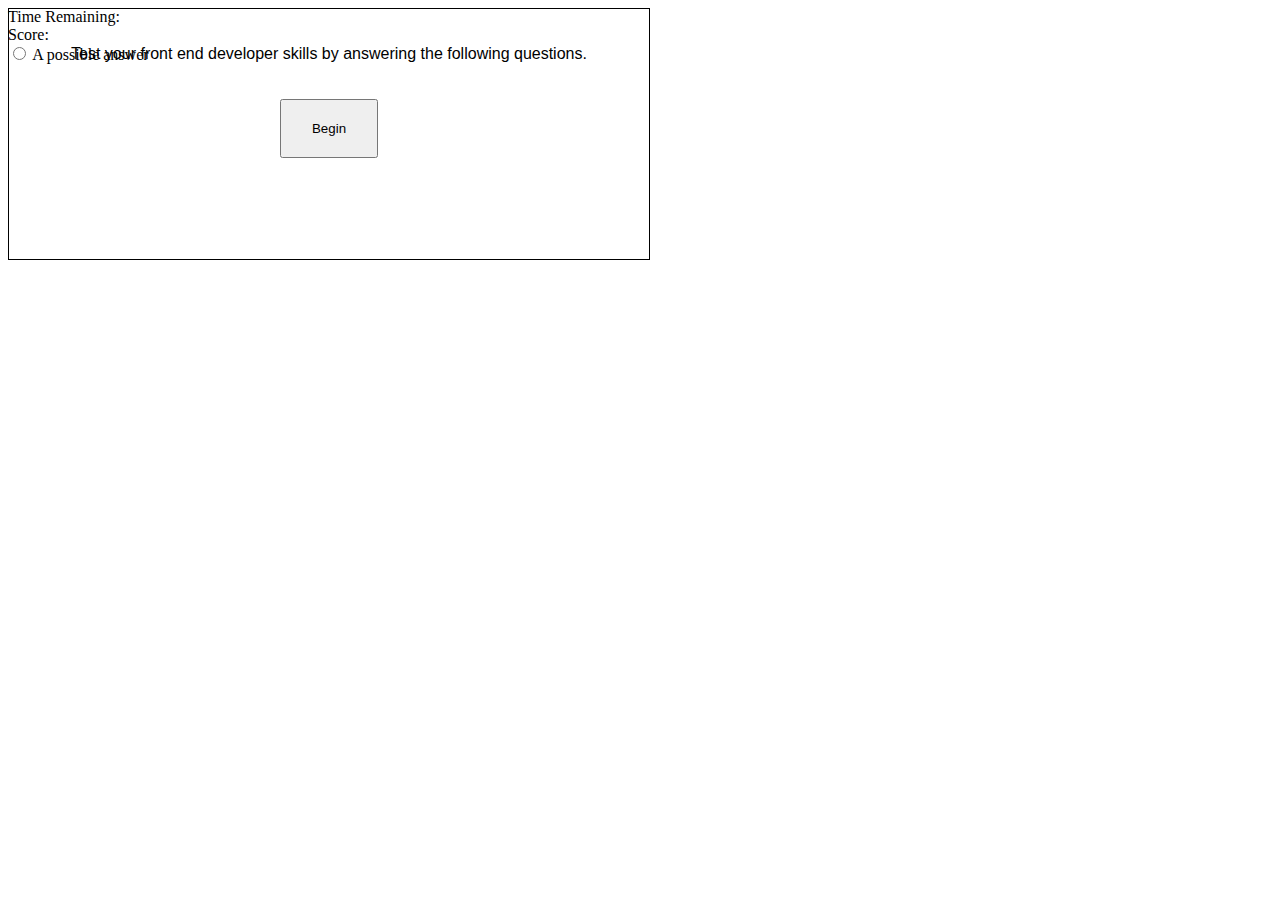
<file: index.html>
<!DOCTYPE html>
<html lang="en">

<head>
    <meta charset="UTF-8">
    <meta http-equiv="X-UA-Compatible" content="IE=edge">
    <meta name="viewport" content="width=device-width, initial-scale=1.0">
    <title>Quiz Game</title>  
    <link rel="stylesheet" href="styles.css">
    <script src=""index.js defer></script>
</head>

<body>
    <div id="main center">
        <div id="greeting" class="welcome">
            <p>Test your front end developer skills by answering the following questions.</p>
            <!--<form> <button type="submit" formaction="/question.html"> Begin </button></form>-->
            <button id ="btnBegin" onclick="doGame();">Begin</button> 
        </div>
        <div class="score-board" class="hide">
            <div id="timerContainer">Time Remaining: <span id="timer" style="text-align:left"></span></div>
            <div id="scoreContainer">Score:  <span id="score" style="text-align:right"></span></div>
        </div>
        <div id="answer">
            <input id="quest0_answer5" type="radio" name="quest0" class="answer quest5"></input>    
            <label for="quest0_answer5">A possible answer</label>
    </div>

</body>

</html>
</file>
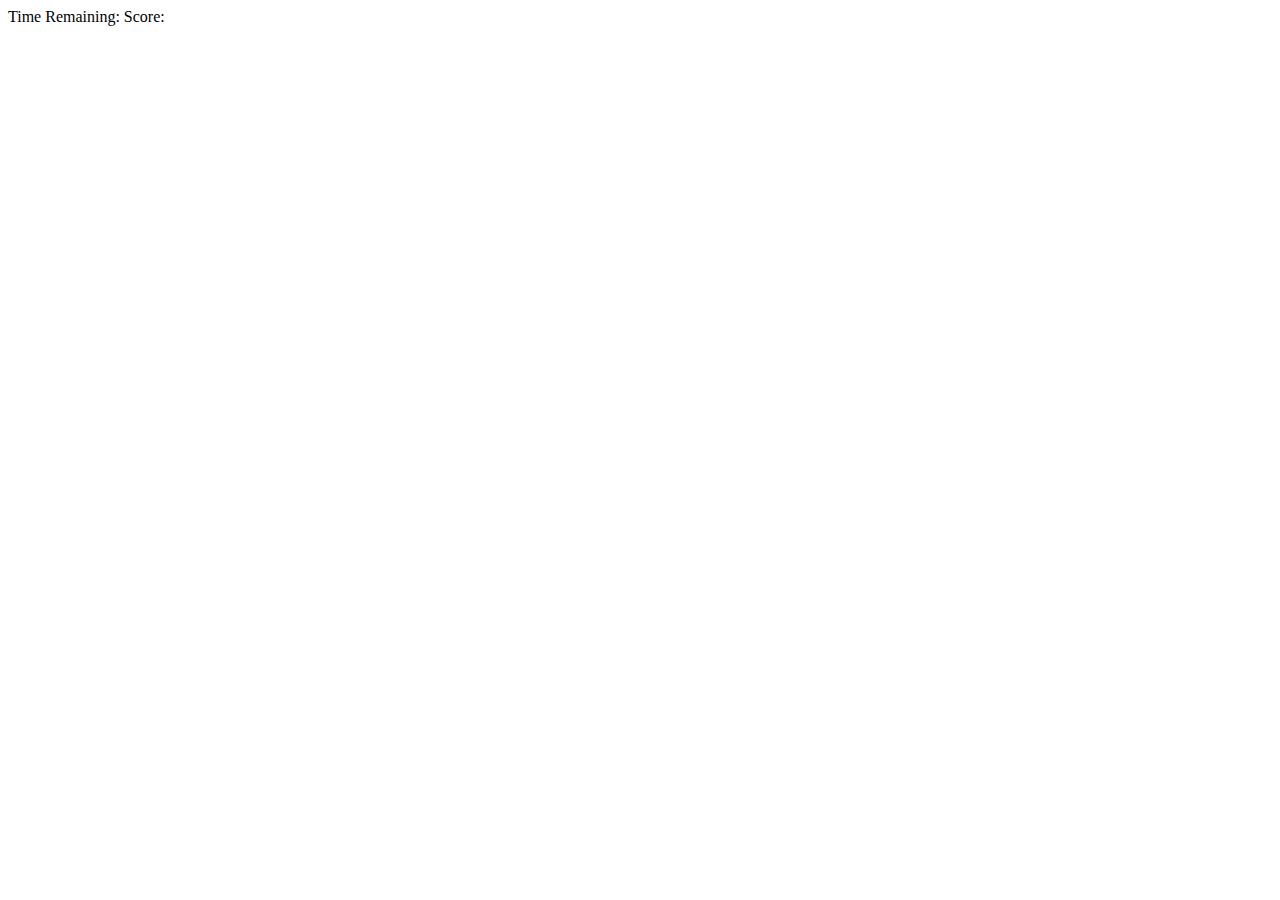
<file: question.html>
<!DOCTYPE html>
<html lang="en">

<head>
    <meta charset="UTF-8">
    <meta http-equiv="X-UA-Compatible" content="IE=edge">
    <meta name="viewport" content="width=device-width, initial-scale=1.0">
    <title>Question Page</title>
    <link rel="stylesheets" href="/styles.css">
    <script src=""index.js defer></script>
   <!-- <script>
        var countDownTimer;
        var timerInterval;
        var arrayOfQuestions = [];
        const maxTime = 5 * 60; //time is in seconds
        function setCountDownTimer() {
            countDownTimer = maxTime;
        }
        
        //When the person clicks the begin button the timer starts
        //start time
        timerInterval = setInterval(updateTimer, 1000);

        function updateTimer() {  
            countDownTimer = countDownTimer - 1;
        }
        //question is asked
        function SetupQuestions() {
            console.log("SetupQuestions started");
            let question1 = {
                id: "quest0",
                question: "To select elements with a specific class: ",
                answer1: "write a semicolon (;) character, followed by the class",
                answer2: "write a period (.) character, followed by the class name",
                answer3: "write a period (.) character",
                answer4: "write a comma (,) character",
                correctAnswer: 2
            };

            let question2 = {
                id:"quest1",
                question: "In CSS, a color can be specificed by using a predefined color name.",
                answer1: "yes",
                answer2: "no",
                answer3: null,
                answer4: null,
                correctAnswer: 1
            };

            arrayOfQuestions.push(question1);
            arrayOfQuestions.push(question2);

            console.log("SetupQuestions arrayOfQuestions: ", arrayOfQuestions);

        }

        function nextQuestion() {
            for(let i = 0; i<arrayOfQuestions.length; i++) {
                
            }
        }

        function showQuestion(questionindex) {
            let questionSection = document.getElementById('question');
            let newQuestion = document.createElement('div');
            newQuestion.id = arrayOfQuestions[questionindex].id;
            newQuestion.innerText = arrayOfQuestions[questionindex].question;
            questionSection.appendChild(newQuestion);
        }




        //if question is correct next question 
        
        //if question is incorrect time penalty
        //if answer is correct show points and then go to the next question
        //Once all questions have been answered give options
        //Once all questions have been answered give options to save score
        //If user chooses to save score show the scoreboard
    </script> -->
</head>

<body>
    <div class="welcome">
        <span style="text-align:left">Time Remaining:</span>
        <span style="text-align:right">Score:</span>
    </div>


    <div>
        <div id="question">
            <!-- <div>Question: Lorem ipsum dolor sit amet, consectetur adipiscing elit, sed do eiusmod tempor incididunt ut labore et dolore magna aliqua</div>
            
            <div id="a">A1: Ut enim ad minim veniam, quis nostrud exercitation ullamco</div>
            
            <div id="b">A2: Duis aute irure dolor</div>
            
            <div id="c">A3: Excepteur sint occaecat</div>
            
            <div id="d">A4: deserunt mollit anim id</div> --> 
        </div>
    </div>
</body>

</html>
</file>
<file: styles.css>
.welcome, .question-container {
            border: 1px solid black;
            font-family: Verdana, Geneva, Tahoma, sans-serif;
            height: 250px;
            width: 50%;
            margin: auto;
            text-align: center;
            box-sizing: content-box;
            position: absolute;
        }

        .center {
            display: flex;
            justify-content: center;
            align-items: center;
        }

        p {
            padding: 20px;
        }

        #btnBegin {
            padding: 20px 30px;
        }

        .hide {
            display: none;
        }

        .question {
            color: black;
        }

        .answer {
            color: blue;
        }

        div.answer:hover,
        div.answer:active {
            color: white;
            background-color: blue;
        }
</file>
